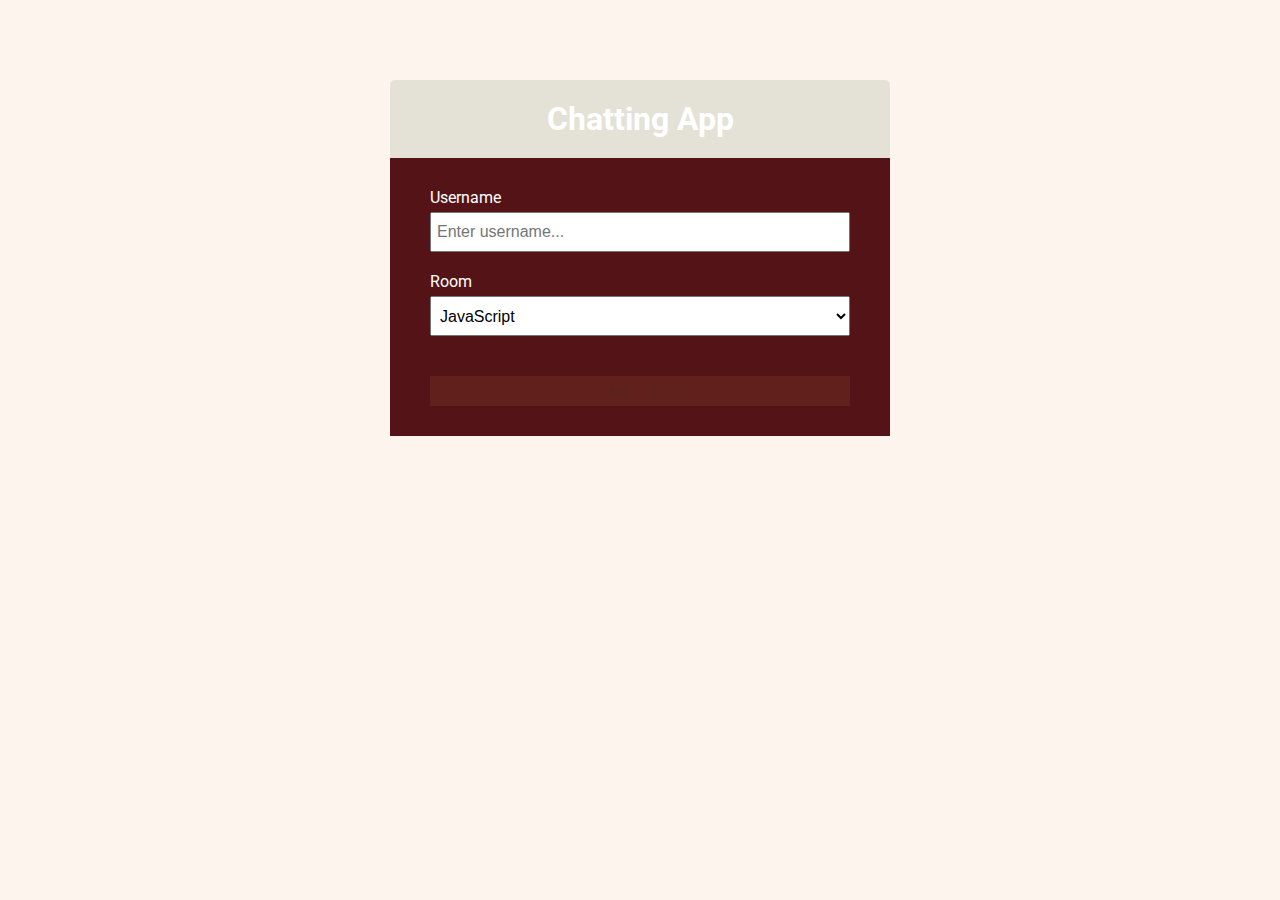
<file: nodejs_socketio/_html_css/index.html>
<!DOCTYPE html>
<html lang="en">
	<head>
		<meta charset="UTF-8" />
		<meta name="viewport" content="width=device-width, initial-scale=1.0" />
		<meta http-equiv="X-UA-Compatible" content="ie=edge" />
		<link
			rel="stylesheet"
			href="https://cdnjs.cloudflare.com/ajax/libs/font-awesome/5.12.1/css/all.min.css"
			integrity="sha256-mmgLkCYLUQbXn0B1SRqzHar6dCnv9oZFPEC1g1cwlkk="
			crossorigin="anonymous"
		/>
		<link rel="stylesheet" href="css/style.css" />
		<title>Chatting App</title>
	</head>
	<body>
		<div class="join-container">
			<header class="join-header">
				<h1><i class="fas fa-smile"></i> Chatting App</h1>
			</header>
			<main class="join-main">
				<form action="chat.html">
					<div class="form-control">
						<label for="username">Username</label>
						<input
							type="text"
							name="username"
							id="username"
							placeholder="Enter username..."
							required
						/>
					</div>
					<div class="form-control">
						<label for="room">Room</label>
						<select name="room" id="room">
							<option value="JavaScript">JavaScript</option>
							<option value="Python">Python</option>
							<option value="PHP">PHP</option>
							<option value="C#">C#</option>
							<option value="Ruby">Ruby</option>
							<option value="Java">Java</option>
						</select>
					</div>
					<button type="submit" class="btn">Join Chat</button>
				</form>
			</main>
		</div>
	</body>
</html>
</file>
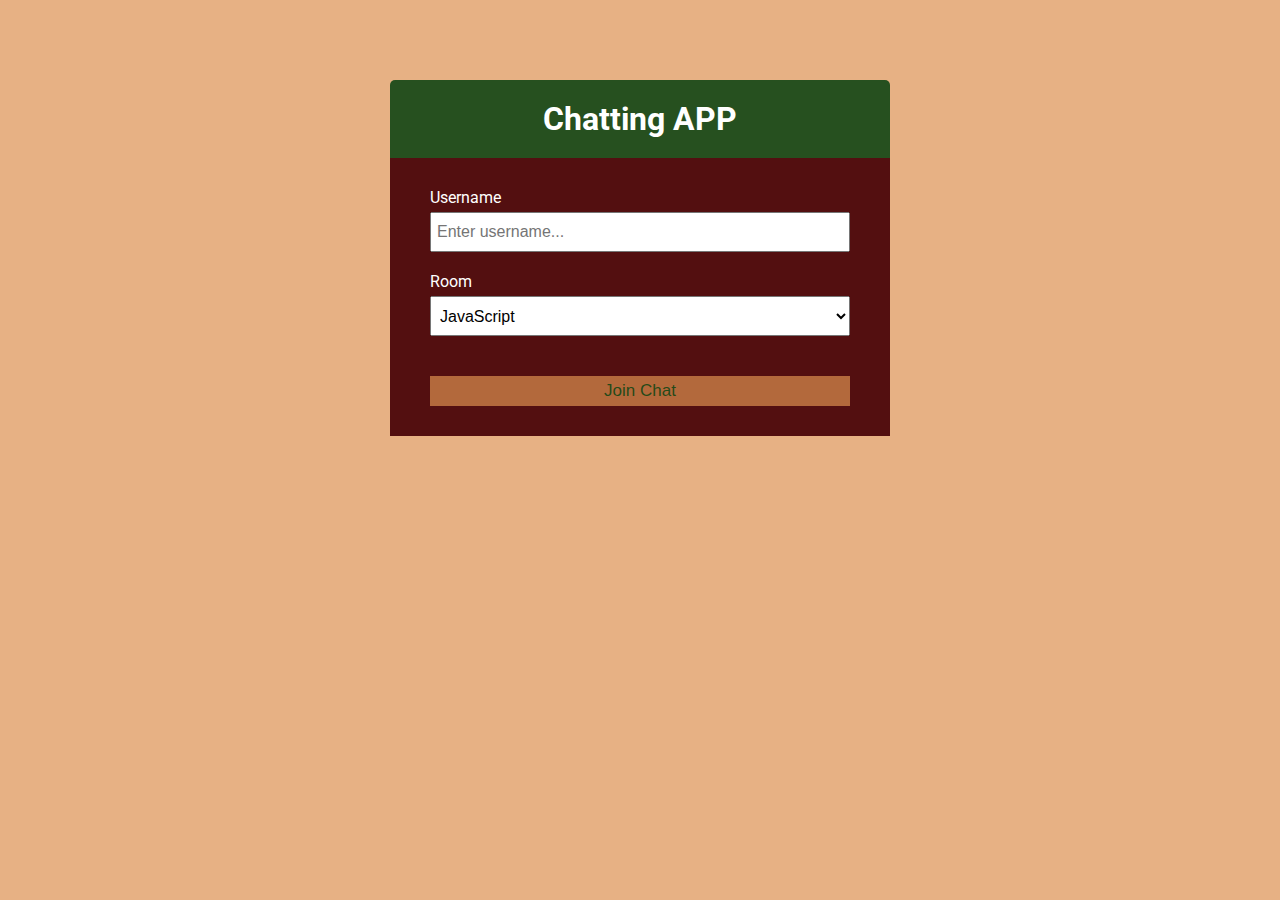
<file: nodejs_socketio/public/index.html>
<!DOCTYPE html>
<html lang="en">
	<head>
		<meta charset="UTF-8" />
		<meta name="viewport" content="width=device-width, initial-scale=1.0" />
		<meta http-equiv="X-UA-Compatible" content="ie=edge" />
		<link
			rel="stylesheet"
			href="https://cdnjs.cloudflare.com/ajax/libs/font-awesome/5.12.1/css/all.min.css"
			integrity="sha256-mmgLkCYLUQbXn0B1SRqzHar6dCnv9oZFPEC1g1cwlkk="
			crossorigin="anonymous"
		/>
		<link rel="stylesheet" href="css/style.css" />
		<title>App</title>
	</head>
	<body>
		<div class="join-container">
			<header class="join-header">
				<h1>Chatting APP</h1>
			</header>
			<main class="join-main">
				<form action="chat.html">
					<div class="form-control">
						<label for="username">Username</label>
						<input
							type="text"
							name="username"
							id="username"
							placeholder="Enter username..."
							required
						/>
					</div>
					<div class="form-control">
						<label for="room">Room</label>
						<select name="room" id="room">
							<option value="JavaScript">JavaScript</option>
							<option value="Python">Python</option>
							<option value="PHP">PHP</option>
							<option value="C#">C#</option>
							<option value="Ruby">Ruby</option>
							<option value="Java">Java</option>
						</select>
					</div>
					<button type="submit" class="btn">Join Chat</button>
				</form>
			</main>
		</div>
	</body>
</html>
</file>
<file: nodejs_socketio/_html_css/css/style.css>
@import url('https://fonts.googleapis.com/css?family=Roboto&display=swap');

:root {
	--dark-color-a: rgba(17, 70, 20, 0.1);
	--dark-color-b: #490409ef;
	--light-color: rgba(221, 144, 80, 0.1);
	--success-color: #9bb69b;
	--error-color: #d9534f;
}

* {
	box-sizing: border-box;
	margin: 0;
	padding: 0;
}

body {
	font-family: 'Roboto', sans-serif;
	font-size: 16px;
	background: rgba(221, 144, 80, 0.1);
	margin: 20px;
}

ul {
	list-style: none;
}

a {
	text-decoration: none;
}

.btn {
	cursor: pointer;
	padding: 5px 15px;
	background: var(--light-color);
	color: var(--dark-color-a);
	border: 0;
	font-size: 17px;
}

/* Chat Page */

.chat-container {
	max-width: 1100px;
	background: #fff;
	margin: 30px auto;
	overflow: hidden;
}

.chat-header {
	background: var(--dark-color-a);
	color: #fff;
	border-top-left-radius: 5px;
	border-top-right-radius: 5px;
	padding: 15px;
	display: flex;
	align-items: center;
	justify-content: space-between;
}

.chat-main {
	display: grid;
	grid-template-columns: 1fr 3fr;
}

.chat-sidebar {
	background: var(--dark-color-b);
	color: #fff;
	padding: 20px 20px 60px;
	overflow-y: scroll;
}

.chat-sidebar h2 {
	font-size: 20px;
	background: rgba(0, 0, 0, 0.1);
	padding: 10px;
	margin-bottom: 20px;
}

.chat-sidebar h3 {
	margin-bottom: 15px;
}

.chat-sidebar ul li {
	padding: 10px 0;
}

.chat-messages {
	padding: 30px;
	max-height: 500px;
	overflow-y: scroll;
}

.chat-messages .message {
	padding: 10px;
	margin-bottom: 15px;
	background-color: var(--light-color);
	border-radius: 5px;
}

.chat-messages .message .meta {
	font-size: 15px;
	font-weight: bold;
	color: var(--dark-color-b);
	opacity: 0.7;
	margin-bottom: 7px;
}

.chat-messages .message .meta span {
	color: #777;
}

.chat-form-container {
	padding: 20px 30px;
	background-color: var(--dark-color-a);
}

.chat-form-container form {
	display: flex;
}

.chat-form-container input[type='text'] {
	font-size: 16px;
	padding: 5px;
	height: 40px;
	flex: 1;
}

/* Join Page */
.join-container {
	max-width: 500px;
	margin: 80px auto;
	color: #fff;
}

.join-header {
	text-align: center;
	padding: 20px;
	background: var(--dark-color-a);
	border-top-left-radius: 5px;
	border-top-right-radius: 5px;
}

.join-main {
	padding: 30px 40px;
	background: var(--dark-color-b);
}

.join-main p {
	margin-bottom: 20px;
}

.join-main .form-control {
	margin-bottom: 20px;
}

.join-main label {
	display: block;
	margin-bottom: 5px;
}

.join-main input[type='text'] {
	font-size: 16px;
	padding: 5px;
	height: 40px;
	width: 100%;
}

.join-main select {
	font-size: 16px;
	padding: 5px;
	height: 40px;
	width: 100%;
}

.join-main .btn {
	margin-top: 20px;
	width: 100%;
}

@media (max-width: 700px) {
	.chat-main {
		display: block;
	}

	.chat-sidebar {
		display: none;
	}
}
</file>
<file: nodejs_socketio/public/css/style.css>
@import url('https://fonts.googleapis.com/css?family=Roboto&display=swap');


:root {
	--dark-color-a: rgba(17, 70, 20, 0.9);
	--dark-color-b: #490409ef;
	--light-color: rgba(221, 144, 80, 0.7);
	--success-color: #9bb69b;
	--error-color: #d9534f;
}

* {
	box-sizing: border-box;
	margin: 0;
	padding: 0;
}

header h1 {
	flex:1;
	text-align:center;
}

body {
	font-family: 'Roboto', sans-serif;
	font-size: 16px;
	background: var(--light-color);
	margin: 20px;
}

ul {
	list-style: none;
}

a {
	text-decoration: none;
}

.btn {
	cursor: pointer;
	padding: 5px 15px;
	background: var(--light-color);
	color: var(--dark-color-a);
	border: 0;
	font-size: 17px;
}

/* Chat Page */

.chat-container {
	max-width: 1100px;
	background: #fff;
	margin: 30px auto;
	overflow: hidden;
}

.chat-header {
	background: var(--dark-color-a);
	color: #fff;
	border-top-left-radius: 5px;
	border-top-right-radius: 5px;
	padding: 15px;
	display: flex;
	align-items: center;
	justify-content: space-between;
}

.chat-main {
	display: grid;
	grid-template-columns: 1fr 3fr;
}

.chat-sidebar {
	background: var(--dark-color-b);
	color: #fff;
	padding: 20px 20px 60px;
	overflow-y: scroll;
}

.chat-sidebar h2 {
	font-size: 20px;
	background: rgba(0, 0, 0, 0.1);
	padding: 10px;
	margin-bottom: 20px;
}

.chat-sidebar h3 {
	margin-bottom: 15px;
}

.chat-sidebar ul li {
	padding: 10px 0;
}

.chat-messages {
	padding: 30px;
	max-height: 500px;
	overflow-y: scroll;
}

.chat-messages .message {
	padding: 10px;
	margin-bottom: 15px;
	background-color: var(--light-color);
	border-radius: 5px;
	overflow-wrap: break-word;
}

.chat-messages .message .meta {
	font-size: 15px;
	font-weight: bold;
	color: var(--dark-color-b);
	opacity: 0.7;
	margin-bottom: 7px;
	/* margin-left: 80%; */
}
.chat-messages .message .metaother {
	font-size: 15px;
	font-weight: bold;
	color: var(--dark-color-b);
	opacity: 0.7;
	margin-bottom: 7px;
	margin-left: 80%;
}

.chat-messages .message .meta span {
	color: #777;
}

.chat-form-container {
	padding: 20px 30px;
	background-color: var(--dark-color-a);
}

.chat-form-container form {
	display: flex;
}

.chat-form-container input[type='text'] {
	font-size: 16px;
	padding: 5px;
	height: 40px;
	flex: 1;
}

/* Join Page */
.join-container {
	max-width: 500px;
	margin: 80px auto;
	color: #fff;
}

.join-header {
	text-align: center;
	padding: 20px;
	background: var(--dark-color-a);
	border-top-left-radius: 5px;
	border-top-right-radius: 5px;
}

.join-main {
	padding: 30px 40px;
	background: var(--dark-color-b);
}

.join-main p {
	margin-bottom: 20px;
}

.join-main .form-control {
	margin-bottom: 20px;
}

.join-main label {
	display: block;
	margin-bottom: 5px;
}

.join-main input[type='text'] {
	font-size: 16px;
	padding: 5px;
	height: 40px;
	width: 100%;
}

.join-main select {
	font-size: 16px;
	padding: 5px;
	height: 40px;
	width: 100%;
}

.join-main .btn {
	margin-top: 20px;
	width: 100%;
}

@media (max-width: 700px) {
	.chat-main {
		display: block;
	}

	.chat-sidebar {
		display: none;
	}
}
</file>
